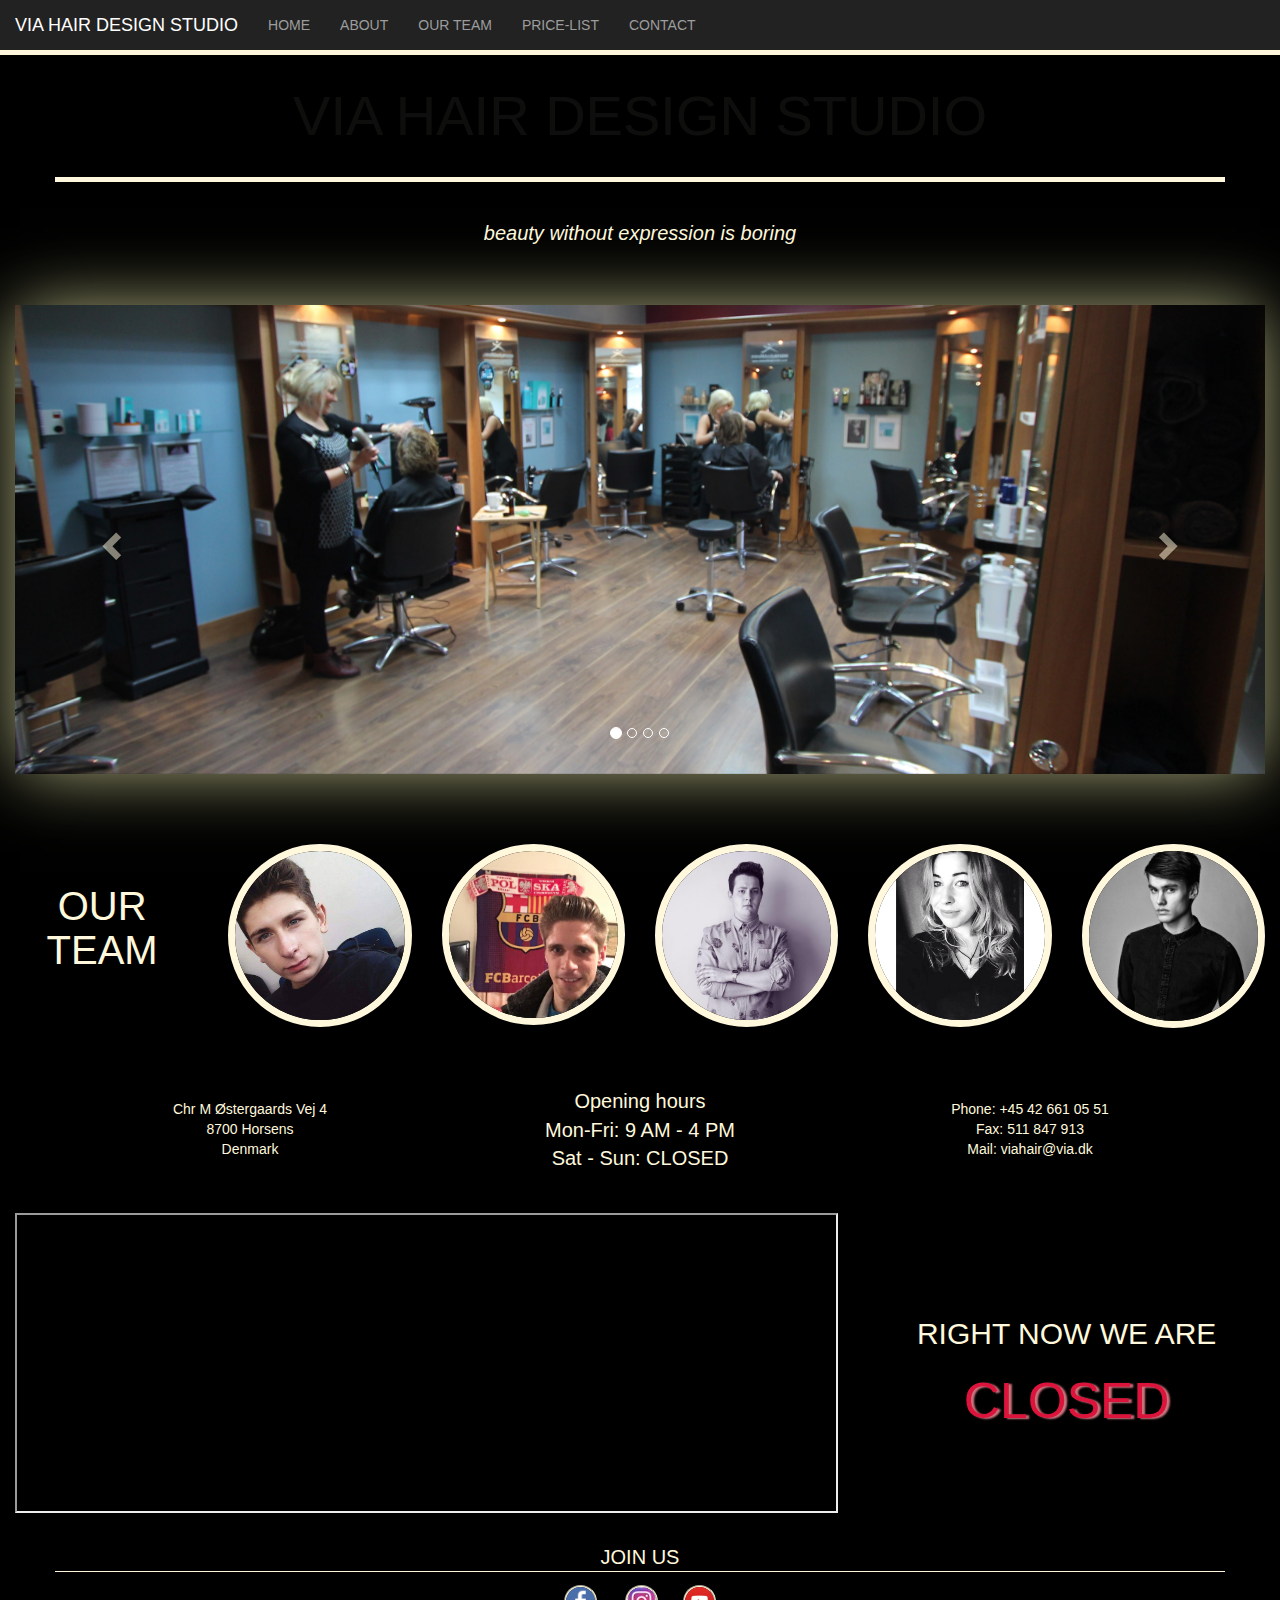
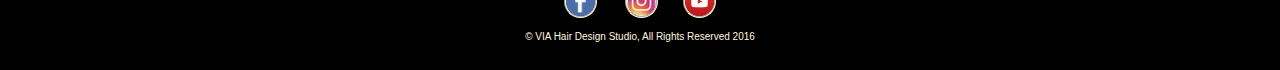
<file: index.html>
<!DOCTYPE html>
<html>
    <head>
    <meta charset="utf-8">
    <meta http-equiv="X-UA-Compatible" content="IE=edge">
    <meta name="viewport" content="width=device-width, initial-scale=1">
    <!-- Bootstrap -->
    <link href="css/styles.css" rel="stylesheet" type="text/css">
    <script src="https://ajax.googleapis.com/ajax/libs/jquery/1.12.4/jquery.min.js"></script>
    <link rel="stylesheet" href="css/bootstrap.min.css">
    <link href="css/bootstrap.min.css" rel="stylesheet">
    <script src="js/bootstrap.min.js"></script>
    <meta name="description" content="VIA Hair Design Studia"/>
    <meta name="author" content="Anna Szczepaniak, Filip Kamiński, Tomasz Łobocki, Jakub Lemka"/>     
    <title>VIA Hair Design Studio</title>
    </head>
    <body>
        <div class="container-fluid" id="main">
<nav class="navbar navbar-inverse navbar-fixed-top" id="navbar">
  <div class="container-fluid">
    <div class="navbar-header">
      <button type="button" class="navbar-toggle" data-toggle="collapse" data-target="#myNavbar">
        <span class="icon-bar"></span>
        <span class="icon-bar"></span>
        <span class="icon-bar"></span>
      </button>
      <a class="navbar-brand" href="index.html" id="makesmaller">VIA HAIR DESIGN STUDIO</a>
    </div>
    <div class="collapse navbar-collapse" id="myNavbar">
      <ul class="nav navbar-nav">
        <li><a class="linkiwmenu" href="index.html">HOME</a></li>
          <li><a class="linkiwmenu" href="about.html">ABOUT</a></li>
        <li><a class="linkiwmenu" href="#teaam">OUR TEAM</a></li>
        <li><a class="linkiwmenu" href="price-list.html">PRICE-LIST</a></li>
          <li><a class="linkiwmenu" href="#fryz5">CONTACT</a></li>
      </ul>
    </div>
  </div>
</nav>
  

<br><br>
<h1 id="title">VIA HAIR DESIGN STUDIO<!--img id="logologo" src="images/logologo.jpg"--></h1> 
            <br>
    <div class="container" id="introduction">
   beauty without expression is boring 
    </div>
    <br>
   <div id="carousel-example" class="carousel slide" data-ride="carousel">
  <ol class="carousel-indicators">
    <li data-target="#carousel-example" data-slide-to="0" class="active"></li>
    <li data-target="#carousel-example" data-slide-to="1"></li>
    <li data-target="#carousel-example" data-slide-to="2"></li>
    <li data-target="#carousel-example" data-slide-to="3"></li>
  </ol>

  <div class="carousel-inner">
    <div class="item active">
      <a href="#"><img src="images/slide1.jpg" /></a>
      <div class="carousel-caption">
      </div>
    </div>
    <div class="item">
      <a href="#"><img src="images/slide2.jpg" /></a>
      <div class="carousel-caption">
      </div>
    </div>
    <div class="item">
      <a href="#"><img src="images/slide3.jpg" /></a>
      <div class="carousel-caption">
      </div>
    </div>
      <div class="item">
      <a href="#"><img src="images/slide4.jpg" /></a>
      <div class="carousel-caption">
      </div>
    </div>
  </div>

  <a class="left carousel-control" href="#carousel-example" data-slide="prev">
    <span class="glyphicon glyphicon-chevron-left"></span>
  </a>
  <a class="right carousel-control" href="#carousel-example" data-slide="next">
    <span class="glyphicon glyphicon-chevron-right"></span>
  </a>
</div> 
           <p id="teaam"></p> <br><br><br>
            
    <div class="row" class="fryzjerzy">
        <div class="col-sm-2" class="ourteam"><br><center><h3 class="ourteam">OUR<br>TEAM</h3></center></div>
        <div class="col-sm-2" id="podpisy"> 
        <img class="fryzjerzy" src="images/fryzjer1.jpg">
        <p id="fryz1">ELSE</p></div>
        <div class="col-sm-2" id="podpisy"> 
        <img class="fryzjerzy" src="images/fryzjer2.jpg">
        <p id="fryz2">KARIN</p></div>
        <div class="col-sm-2" id="podpisy">    <img class="fryzjerzy" src="images/fryzjer3.jpg"><p id="fryz3">ANETTE</p></div>
        <div class="col-sm-2" id="podpisy">    <img class="fryzjerzy" src="images/fryzjer4.jpg"><p id="fryz4">HELLE</p></div>
        <div class="col-sm-2" id="podpisy">    <img class="fryzjerzy" src="images/fryzjer5.jpg"><p id="fryz5">ANNI</p></div>
    </div>
    <br>
 <div class="container">
     <div class="row" >
    <div class="col-sm-4" id="info">
<p id="kontakt">Chr M Østergaards Vej 4<br> 
     8700 Horsens <br>
     Denmark</p>
     </div>
       <div class="col-sm-4" id="info2">
            Opening hours<br>
Mon-Fri: 9 AM - 4 PM <br>
Sat - Sun: CLOSED      
     </div>   
    <div class="col-sm-4" id="info">
     Phone: +45 42 661 05 51<br>
     Fax: 511 847 913<br>
    Mail: <a id="mail" href="mailto: viahair@via.dk" > viahair@via.dk</a>
     </div>    
</div>
    </div>
<br>
<br>
 <div class="row">
     <div class="col-sm-8">
    <iframe src="https://www.google.com/maps/embed?pb=!1m18!1m12!1m3!1d2238.4810738863166!2d9.88399121528073!3d55.87166929028631!2m3!1f0!2f0!3f0!3m2!1i1024!2i768!4f13.1!3m3!1m2!1s0x464c63be87e17d19%3A0xa65113d28ba174ba!2sVIA+University+College!5e0!3m2!1spl!2sdk!4v1480333650207"></iframe>
   </div>
     <div class="col-sm-4" id="hours">
   <P> RIGHT NOW WE ARE</P>
      <div id="teraz"><p id="demo"></p><p id="demo2"></p>
                    </div>   
     
 
</div>
    
       </div> 
        <div class="container" id="join">JOIN US</div>
         <div class="row" id="stopka">
        <div class="col-sm-12" id="sm">
        <a  href="https://www.facebook.com/viauniversitycollege/?fref=ts"><img class="img-circle" id="facebook" src="images/facebook.png"></a>
 <a  href="https://www.instagram.com/viauniversitycollege/"><img class="img-circle" id="insta" src="images/insta.jpg"></a><a  href="https://www.youtube.com/user/VIAuc"><img class="img-circle" id="youtube" src="images/youtube.png"></a></div> </div> 
            <div class=row id="stopka2">&copy; VIA Hair Design Studio, All Rights Reserved 2016 </div>
        </div>
        
<script>
$(document).ready(function(){
     var d = new Date();
    var n = d.getDay();
    var h = d.getHours();
    if (n<1 || n>5 || h<9 || h>15) 
    { $("#demo").text("CLOSED");}
    else
    { $("#demo2").text("OPENED");}
});
    
    $(function() {

  $('#title').hide().fadeIn(5000);

  });

    

</script>
        
    </body>
</html>
</file>
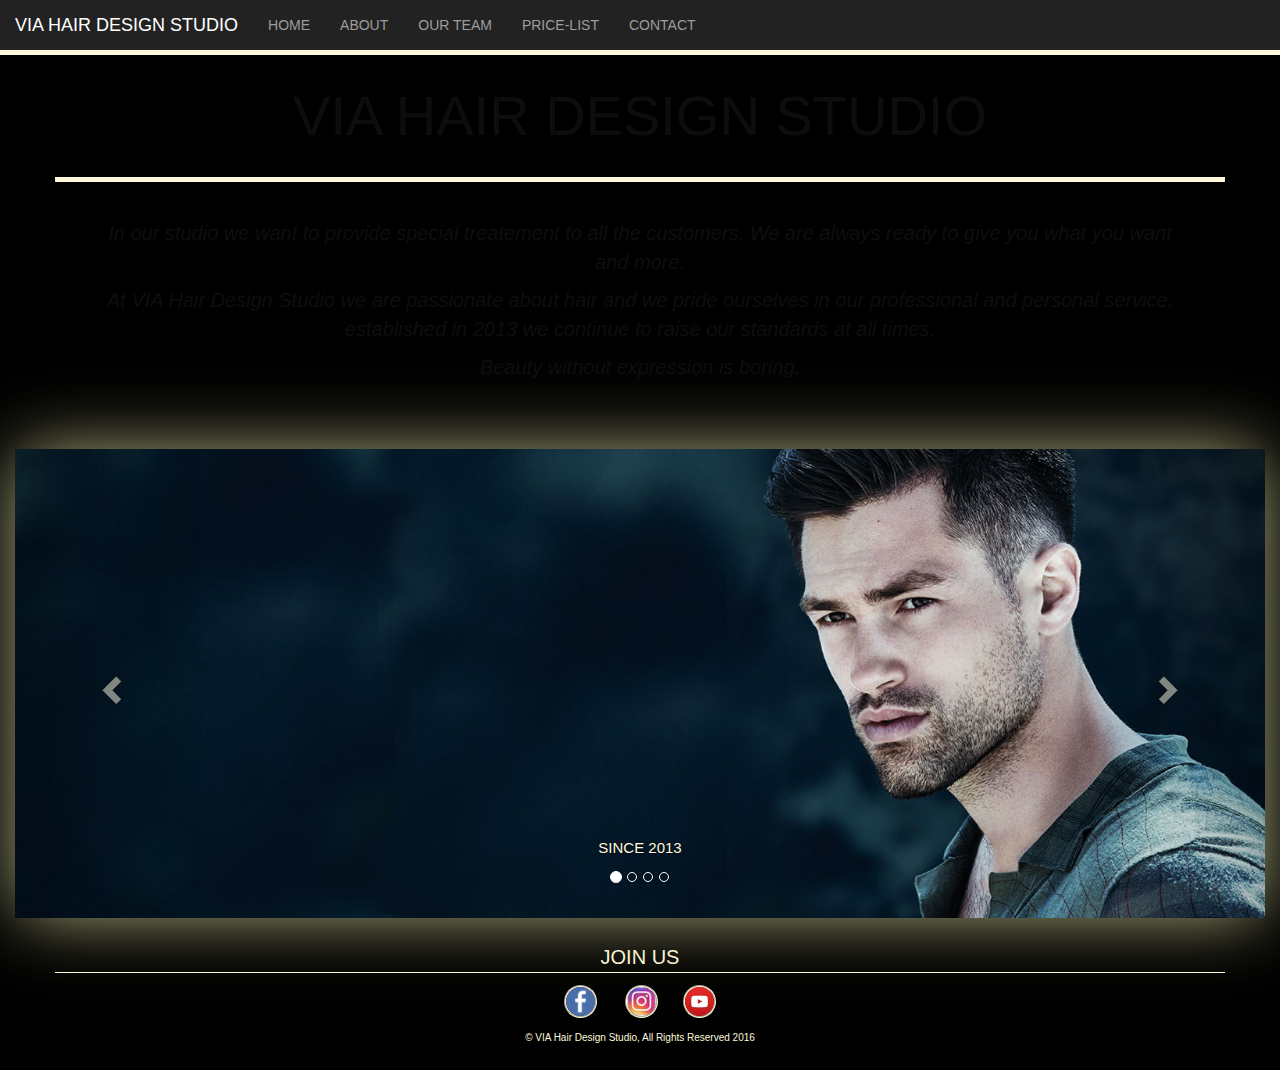
<file: about.html>
<!DOCTYPE html>
<html>

<head>
    <meta charset="utf-8">
    <meta http-equiv="X-UA-Compatible" content="IE=edge">
    <meta name="viewport" content="width=device-width, initial-scale=1">
    <!-- Bootstrap -->
    <link href="css/styles.css" rel="stylesheet" type="text/css">
    <script src="https://ajax.googleapis.com/ajax/libs/jquery/1.12.4/jquery.min.js"></script>
    <link rel="stylesheet" href="css/bootstrap.min.css">
    <link href="css/bootstrap.min.css" rel="stylesheet">
    <script src="js/bootstrap.min.js"></script>
    <meta name="description" content="VIA Hair Design Studia - price list" />
    <meta name="author" content="Anna Szczepaniak, Filip Kamiński, Tomasz Łobocki, Jakub Lemka" />
    <title>VIA Hair Design Studio</title>
</head>

<body>
    <div class="container-fluid" id="main">
        <nav class="navbar navbar-inverse navbar-fixed-top" id="navbar">
            <div class="container-fluid">
                <div class="navbar-header">
                    <button type="button" class="navbar-toggle" data-toggle="collapse" data-target="#myNavbar">
        <span class="icon-bar"></span>
        <span class="icon-bar"></span>
        <span class="icon-bar"></span>
      </button>
                    <a class="navbar-brand" href="index.html" id="makesmaller">VIA HAIR DESIGN STUDIO</a>
                </div>
                <div class="collapse navbar-collapse" id="myNavbar">
                    <ul class="nav navbar-nav" id="kuba">
                        <li><a class="linkiwmenu" href="index.html">HOME</a></li>
                        <li><a class="linkiwmenu" href="about.html">ABOUT</a></li>
                        <li><a class="linkiwmenu" href="index.html#teaam">OUR TEAM</a></li>
                        <li><a class="linkiwmenu" href="price-list.html">PRICE-LIST</a></li>
                        <li><a class="linkiwmenu" href="index.html#kontakt">CONTACT</a></li>
                    </ul>
                </div>
            </div>
        </nav>


        <br><br>
        <h1 id="title">VIA HAIR DESIGN STUDIO</h1>
        <br>
        <div class="container" id="introduction">
            <p id="par1">In our studio we want to provide special treatement to all the customers. We are always ready to give you what you want and more. </p>
            <p id="par2">At VIA Hair Design Studio we are passionate about hair and we pride ourselves in our professional and personal service, established in 2013 we continue to raise our standards at all times.</p>
            <p id="par3"> Beauty without expression is boring. </p>
        </div>
        <br>
        <div id="carousel-example" class="carousel slide" data-ride="carousel">
            <ol class="carousel-indicators">
                <li data-target="#carousel-example" data-slide-to="0" class="active"></li>
                <li data-target="#carousel-example" data-slide-to="1"></li>
                <li data-target="#carousel-example" data-slide-to="2"></li>
                <li data-target="#carousel-example" data-slide-to="3"></li>
            </ol>

            <div class="carousel-inner">
                <div class="item active">
                    <a href="#"><img src="images/car1.jpg"></a>
                    <div class="carousel-caption">
                        <p id="p1">SINCE 2013</p>
                    </div>
                </div>
                <div class="item">
                    <a href="#"><img src="images/car4.jpg"></a>
                    <div class="carousel-caption">
                    </div>
                </div>
                <div class="item">
                    <a href="#"><img src="images/car2.jpg"></a>
                    <div class="carousel-caption">
                    </div>
                </div>
                <div class="item">
                    <a href="#"><img src="images/car3.jpg"></a>
                    <div class="carousel-caption">
                    </div>
                </div>
            </div>

            <a class="left carousel-control" href="#carousel-example" data-slide="prev">
    <span class="glyphicon glyphicon-chevron-left"></span>
  </a>
            <a class="right carousel-control" href="#carousel-example" data-slide="next">
    <span class="glyphicon glyphicon-chevron-right"></span>
  </a>
        </div>




        <div class="container" id="join">JOIN US</div>
        <div class="row" id="stopka">
            <div class="col-sm-12" id="sm">
                <a href="https://www.facebook.com/viauniversitycollege/?fref=ts"><img class="img-circle" id="facebook" src="images/facebook.png"></a>
                <a href="https://www.instagram.com/viauniversitycollege/"><img class="img-circle" id="insta" src="images/insta.jpg"></a><a href="https://www.youtube.com/user/VIAuc"><img class="img-circle" id="youtube" src="images/youtube.png"></a></div>
        </div>
        <div class=row id="stopka2">&copy; VIA Hair Design Studio, All Rights Reserved 2016 </div>
    </div>

    <script>
        $(document).ready(function() {
            var d = new Date();
            var n = d.getDay();
            var h = d.getHours();
            if (n < 1 || n > 5 || h < 9 || h > 15) {
                $("#demo").text("CLOSED");
            } else {
                $("#demo2").text("OPENED");
            }
        });

        $(function() {

            $('#title').hide().fadeIn(5000);
            $('#par1').hide().fadeIn(5000);
            $('#par2').hide().fadeIn(5000);
            $('#par3').hide().fadeIn(5000);

        });

    </script>
</body>

</html>
</file>
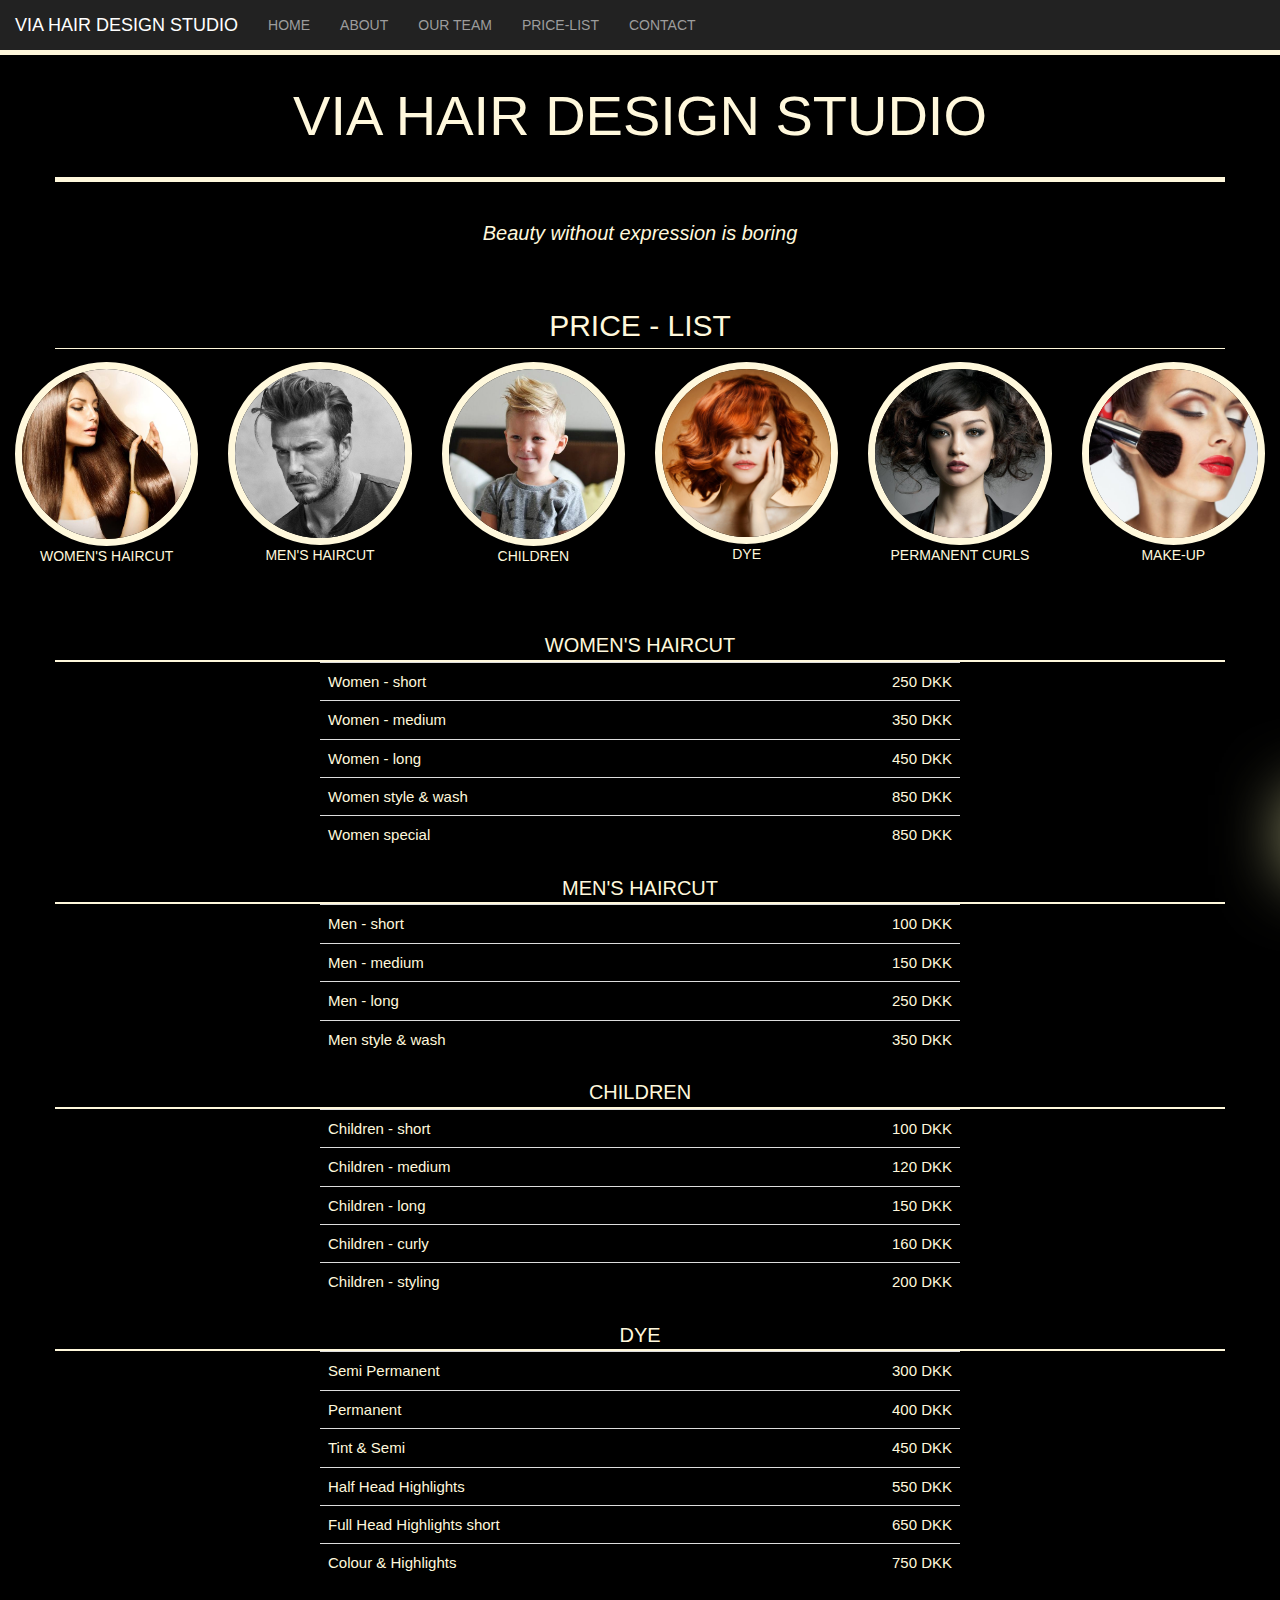
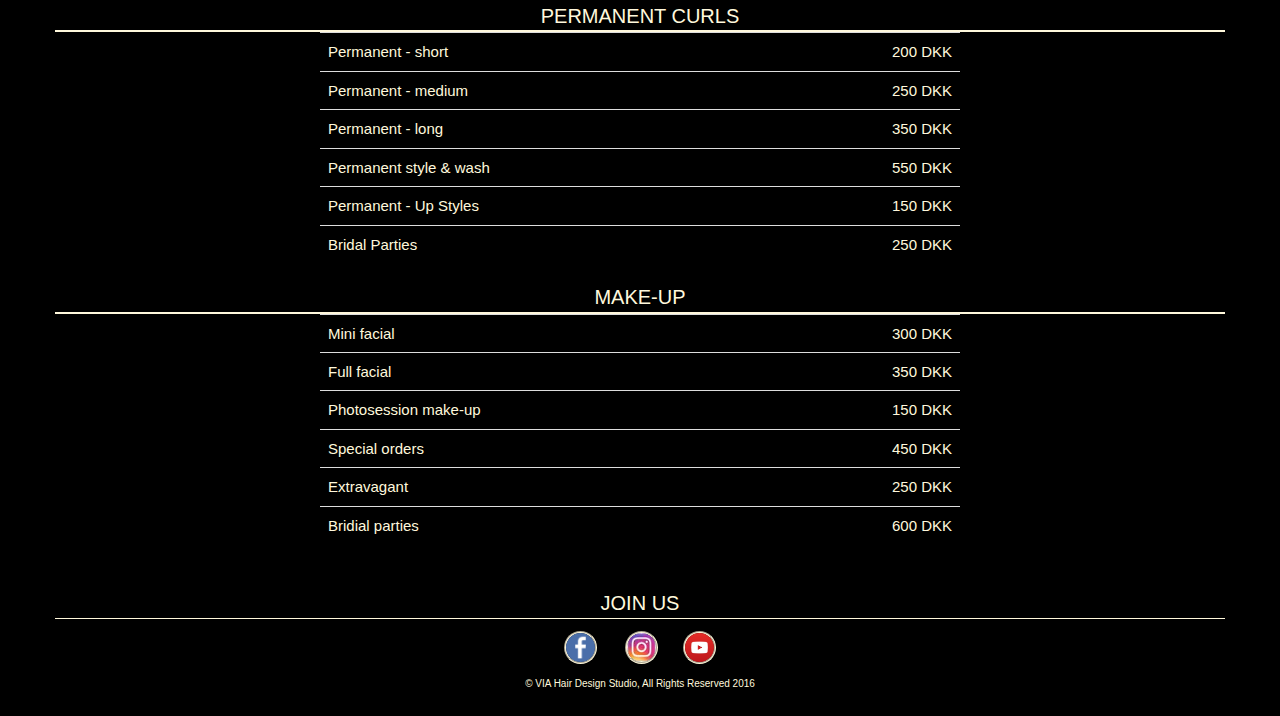
<file: price-list.html>
<!DOCTYPE html>
<html>
    <head>
    <meta charset="utf-8">
    <meta http-equiv="X-UA-Compatible" content="IE=edge">
    <meta name="viewport" content="width=device-width, initial-scale=1">
    <!-- Bootstrap -->
    <link href="css/styles.css" rel="stylesheet" type="text/css">
    <script src="https://ajax.googleapis.com/ajax/libs/jquery/1.12.4/jquery.min.js"></script>
    <link rel="stylesheet" href="css/bootstrap.min.css">
    <link href="css/bootstrap.min.css" rel="stylesheet">
    <script src="js/bootstrap.min.js"></script>
    <meta name="description" content="VIA Hair Design Studia - price list" />
    <meta name="author" content="Anna Szczepaniak, Filip Kamiński, Tomasz Łobocki, Jakub Lemka" />
    <title>VIA Hair Design Studio</title>
</head>

<body>
    <div class="container-fluid" id="main">
        <nav class="navbar navbar-inverse navbar-fixed-top" id="navbar">
            <div class="container-fluid">
                <div class="navbar-header">
                    <button type="button" class="navbar-toggle" data-toggle="collapse" data-target="#myNavbar">
        <span class="icon-bar"></span>
        <span class="icon-bar"></span>
        <span class="icon-bar"></span>
      </button>
                    <a class="navbar-brand" href="index.html" id="makesmaller">VIA HAIR DESIGN STUDIO</a>
                </div>
                <div class="collapse navbar-collapse" id="myNavbar">
                    <ul class="nav navbar-nav">
                        <li><a class="linkiwmenu" href="index.html">HOME</a></li>
                        <li><a class="linkiwmenu" href="about.html">ABOUT</a></li>
                        <li><a class="linkiwmenu" href="index.html#teaam">OUR TEAM</a></li>
                        <li><a class="linkiwmenu" href="price-list.html">PRICE-LIST</a></li>
                        <li><a class="linkiwmenu" href="index.html#kontakt">CONTACT</a></li>
                    </ul>
                </div>
            </div>
        </nav>


        <br><br>
        <h1 id="title">VIA HAIR DESIGN STUDIO</h1>
        <br>
        <div class="container" id="introduction">
            Beauty without expression is boring
        </div>
        <br>
        <div class="container" id="price">PRICE - LIST</div>

        <div class="row" id="cennik">
            <div class="col-sm-2 list">
                <a href="#women2"><img class="price" src="images/keratin.jpg"></a><br>
                    <p>WOMEN'S HAIRCUT</p>
            </div>
            <div class="col-sm-2 list">
                <a href="#men2"><img class="price" src="images/men.jpg"></a><br>
                    <p>MEN'S HAIRCUT</p>
            </div>
            <div class="col-sm-2 list">
                <a href="#children2"><img class="price" src="images/children.jpg"></a><br>
                    <p>CHILDREN</p>
            </div>
            <div class="col-sm-2 list">
                <a href="#dye2"><img class="price" src="images/color.jpg"></a><br>
                    <p>DYE</p>
            </div>
            <div class="col-sm-2 list">
                <a href="#styling2"><img class="price" src="images/styling.jpg"></a><br>
                    <p>PERMANENT CURLS</p>
            </div>
            <div class="col-sm-2 list">
                <a href="#makeup2"><img class="price" src="images/makeup.jpg"></a><br>
                    <p>MAKE-UP</p>
            </div>
        </div>
        <p id="women2"></p>
        <br>
        <div class="container" id="women">WOMEN'S HAIRCUT</div>
        <div class="row">
            <center>
                <table class="table" id="pricetable">
                    <tbody>
                        <tr>
                            <td>Women - short</td>
                            <td class="td2">250 DKK</td>
                        </tr>
                        <tr>
                            <td>Women - medium</td>
                            <td class="td2">350 DKK</td>
                        </tr>
                        <tr>
                            <td>Women - long</td>
                            <td class="td2">450 DKK</td>
                        </tr>
                        <tr>
                            <td>Women style &amp; wash</td>
                            <td class="td2">850 DKK</td>
                        </tr>
                        <tr>
                            <td>Women special</td>
                            <td id="men2" class="td2">850 DKK</td>
                        </tr>
                    </tbody>
                </table>
            </center>
        </div>
        <div class="container" id="men">MEN'S HAIRCUT</div>
        <div class="row">
            <center>
                <table class="table" id="pricetable">
                    <tbody>
                        <tr>
                            <td>Men - short</td>
                            <td class="td2">100 DKK</td>
                        </tr>
                        <tr>
                            <td>Men - medium</td>
                            <td class="td2">150 DKK</td>
                        </tr>
                        <tr>
                            <td>Men - long</td>
                            <td class="td2">250 DKK</td>
                        </tr>
                        <tr>
                            <td>Men style &amp; wash</td>
                            <td id="children2" class="td2">350 DKK</td>
                        </tr>
                    </tbody>
                </table>
            </center>
        </div>
        <div class="container" id="children">CHILDREN</div>
        <div class="row">
            <center>
                <table class="table" id="pricetable">
                    <tbody>
                        <tr>
                            <td>Children - short</td>
                            <td class="td2">100 DKK</td>
                        </tr>
                        <tr>
                            <td>Children - medium</td>
                            <td class="td2">120 DKK</td>
                        </tr>
                        <tr>
                            <td>Children - long</td>
                            <td class="td2">150 DKK</td>
                        </tr>
                        <tr>
                            <td>Children - curly</td>
                            <td class="td2">160 DKK</td>
                        </tr>
                        <tr>
                            <td>Children - styling</td>
                            <td id="dye2" class="td2">200 DKK</td>
                        </tr>
                    </tbody>
                </table>
            </center>
        </div>
        <div class="container" id="dye">DYE</div>
        <div class="row">
            <center>
                <table class="table" id="pricetable">
                    <tbody>
                        <tr>
                            <td>Semi Permanent</td>
                            <td class="td2">300 DKK</td>
                        </tr>
                        <tr>
                            <td>Permanent</td>
                            <td class="td2">400 DKK</td>
                        </tr>
                        <tr>
                            <td>Tint &amp; Semi </td>
                            <td class="td2">450 DKK</td>
                        </tr>
                        <tr>
                            <td>Half Head Highlights</td>
                            <td class="td2">550 DKK</td>
                        </tr>
                        <tr>
                            <td>Full Head Highlights short</td>
                            <td class="td2">650 DKK</td>
                        </tr>
                        <tr>
                            <td>Colour &amp; Highlights </td>
                            <td id="styling2" class="td2">750 DKK</td>
                        </tr>
                    </tbody>
                </table>
            </center>
        </div>
        <div class="container" id="styling">PERMANENT CURLS</div>
        <div class="row">
            <center>
                <table class="table" id="pricetable">
                    <tbody>
                        <tr>
                            <td>Permanent - short</td>
                            <td class="td2">200 DKK</td>
                        </tr>
                        <tr>
                            <td>Permanent - medium</td>
                            <td class="td2">250 DKK</td>
                        </tr>
                        <tr>
                            <td>Permanent - long</td>
                            <td class="td2">350 DKK</td>
                        </tr>
                        <tr>
                            <td>Permanent style &amp; wash</td>
                            <td class="td2">550 DKK</td>
                        </tr>
                        <tr>
                            <td>Permanent - Up Styles</td>
                            <td class="td2">150 DKK</td>
                        </tr>
                        <tr>
                            <td>Bridal Parties</td>
                            <td id="makeup2" class="td2">250 DKK</td>
                        </tr>
                    </tbody>
                </table>
            </center>
        </div>
        <div class="container" id="makeup">MAKE-UP</div>
        <div class="row">
            <center>
                <table class="table" id="pricetable">
                    <tbody>
                        <tr>
                            <td>Mini facial</td>
                            <td class="td2">300 DKK</td>
                        </tr>
                        <tr>
                            <td>Full facial</td>
                            <td class="td2">350 DKK</td>
                        </tr>
                        <tr>
                            <td>Photosession make-up</td>
                            <td class="td2">150 DKK</td>
                        </tr>
                        <tr>
                            <td>Special orders</td>
                            <td class="td2">450 DKK</td>
                        </tr>
                        <tr>
                            <td>Extravagant</td>
                            <td class="td2">250 DKK</td>
                        </tr>
                        <tr>
                            <td>Bridial parties</td>
                            <td class="td2">600 DKK</td>
                        </tr>
                    </tbody>
                </table>
            </center>
        </div>
        <div id="slideAd"><br>SPECIAL DISCOUNTS<br> FOR STUDENTS</div>

        <div class="container" id="join">JOIN US</div>
        <div class="row" id="stopka">
            <div class="col-sm-12" id="sm">
                <a href="https://www.facebook.com/viauniversitycollege/?fref=ts"><img class="img-circle" id="facebook" src="images/facebook.png"></a>
                <a href="https://www.instagram.com/viauniversitycollege/"><img class="img-circle" id="insta" src="images/insta.jpg"></a><a href="https://www.youtube.com/user/VIAuc"><img class="img-circle" id="youtube" src="images/youtube.png"></a></div>
        </div>
        <div class=row id="stopka2">&copy; VIA Hair Design Studio, All Rights Reserved 2016 </div>
    </div>
    <script>
        $(function() {
            var $window = $(window);
            var $slideAd = $('#slideAd');
            var endZone = $('#stopka2').offset().top - $window.height() - 400;

            $window.on('scroll', function() {

                if (endZone < $window.scrollTop()) {
                    $slideAd.animate({
                        'right': '0px'
                    }, 250);
                } else {
                    $slideAd.stop(true).animate({
                        'right': '-360px'
                    }, 250);
                }

            });

        });
    </script>
    <script src="js/jquery-1.11.0.js"></script>
</body>
</html>
</file>
<file: css/styles.css>
* {
    font-family: "Arial Black", "Arial Bold", Gadget, sans-serif;
    color: cornsilk;
        box-sizing: border-box;
}

#main {
    background-color: black;
}

a.linkiwmenu:hover {
    text-decoration-color: cornsilk
}

#navbar {
    border-bottom: 5px solid cornsilk;
    align-items: center;
    text-align: center;
}

#title {
    font-size: 400%;
    text-align: center;
    padding-top: 2%;
}

#introduction {
    font-size: 20px;
    font-style: italic;
    padding: 3%;
    text-align: center;
    border-top: 5px solid cornsilk;
}

img.fryzjerzy {
    border-radius: 50%;
    width: 100%;
    height: auto;
}

div.fryzjerzy {
    margin-left: 4%;
    margin-bottom: 6%;
    align-items: center;
    padding-top: 50px;
    text-align: center;
    padding-bottom: 5%;
}

img.fryzjerzy {
    border: 7px solid cornsilk;
}

img.fryzjerzy:hover {
    border: 8px solid white;
}


#mail {
    text-decoration: none;
    color: cornsilk;
}

#mail:hover {
    color: bisque;
}

#mail:active {
    color: coral;
}

iframe {
    width: 100%;
    min-height: 300px;
}

#info {
    text-align: center;
    padding-top: 1%;
}

#info2 {
    text-align: center;
    font-size: 20px;
}

#hours {
    text-align: center;
    font-size: 30px;
    padding-top: 100px;
}

#demo {
    font-size: 50px;
    color: crimson;
    text-shadow: 3px 1px 2px rgba(206, 118, 127, 1);
}

#demo2 {
    font-size: 50px;
    color: forestgreen;
    text-shadow: 3px 1px 2px rgba(178, 233, 127, 1);
}

#podpisy {
    text-align: center;
}

#fryz1 {
    visibility: hidden;
    font-size: 20px;
}

#fryz2 {
    visibility: hidden;
    font-size: 20px;
}

#fryz3 {
    visibility: hidden;
    font-size: 20px;
}

#fryz4 {
    visibility: hidden;
    font-size: 20px;
}

#fryz5 {
    visibility: hidden;
    font-size: 20px;
}

#podpisy:hover #fryz1 {
    visibility: visible;
}

#podpisy:hover #fryz2 {
    visibility: visible;
}

#podpisy:hover #fryz3 {
    visibility: visible;
}

#podpisy:hover #fryz4 {
    visibility: visible;
}

#podpisy:hover #fryz5 {
    visibility: visible;
}

.ourteam {
    text-align: center;
    padding-right: 5%;
    font-size: 40px;
}


#insta,
#facebook,
#youtube {
    width: 33px;
    height: 33px;
    border: 2px groove cornsilk;
    margin: 1%;
}

#insta:hover {
    transform: scale(1.01);
    border: 3px;
    border-style: solid;
    border-color: white;
}

#facebook:hover {
    transform: scale(1.01);
    border: 3px;
    border-style: solid;
    border-color: white;
}

#youtube:hover {
    transform: scale(1.01);
    border: 3px;
    border-style: solid;
    border-color: white;
}

#stopka {
    align-items: center;
    text-align: center;
}

#stopka2 {
    align-items: center;
    text-align: center;
    font-size: 10px;
    margin-bottom: 2%;
}

#join {
    text-align: center;
    border-bottom: 1px solid cornsilk;
    margin-top: 2%;
    font-size: 20px;
}

#price {
    text-align: center;
    border-bottom: 1px solid cornsilk;
    font-size: 30px;
}

img.price {
    border-radius: 50%;
    width: 100%;
    height: auto;
}

.list p {
    align-items: center;
    text-align: center;
}

#cennik {
    margin-top: 1%;
    text-align: center;
}

#dye,
#styling,
#makeup,
#women,
#men,
#children {
    text-align: center;
    border-bottom: 2px solid cornsilk;
    font-size: 20px;
    align-items: center;
    align-content: center;
}

.item img{
    margin-left: auto;
    margin-right: auto;
}

img.price {
    border: 7px solid cornsilk;
}

img.price:hover {
    border: 8px solid white;
}

#pricetable {
    width: 50%;
    border: 0px;
    align-items: center;
    font-size: 15px;
}

td.td2 {
    text-align: right;
}

#women {
    margin-top: 2%;
}

#p1 {
    font-size: 15px;
}

#carousel-example {
    -webkit-box-shadow: 0px 0px 68px -5px rgba(191, 191, 139, 1);
    -moz-box-shadow: 0px 0px 68px -5px rgba(191, 191, 139, 1);
    box-shadow: 0px 0px 68px -5px rgba(191, 191, 139, 1);
}

#title:hover {
    color: bisque;
}

@media (max-width: 768px) {
    .list{
        margin: 0 20% !important;
    }
}


@media only screen and (max-width: 365px) {
    #makesmaller {
        font-size: 15px;
    }
}

@media only screen and (max-width: 325px) {
    #makesmaller {
        font-size: 11px;
    }
}


@media only screen and (max-width: 816px) {
    .linkiwmenu {
        font-size: 12px;

    }
    #slideAd {
        visibility: hidden
    }
    
    .price, .list{
        margin: 0;
    }
}

@media only screen and (max-width: 916px) {
    .ourteam {
        font-size: 30px;
        padding-bottom: 10px;
    }
}

#slideAd {
    width: 230px;
    height: 90px;
    background-color: #403c3b;
    background-repeat: no-repeat;
    background-position: 10px center;
    color: #fff;
    border-top: 3px solid #c1d9ff;
    border-left: 3px solid #c1d9ff;
    border-bottom: 3px solid #c1d9ff;
    position: fixed;
    padding: 20 20 20 20;
    bottom: 20px;
    right: -235px;
    text-transform: uppercase;
    text-align: center;
    font-size: 15px;
    -webkit-box-shadow: 0px 0px 68px -5px rgba(191, 191, 139, 1);
    -moz-box-shadow: 0px 0px 68px -5px rgba(191, 191, 139, 1);
    box-shadow: 0px 0px 68px -5px rgba(191, 191, 139, 1);
}


#footer {
    background: none;
    color: #fff;
}

/*#logologo{width: 8%; height: 200px; float: left;}*/
</file>
